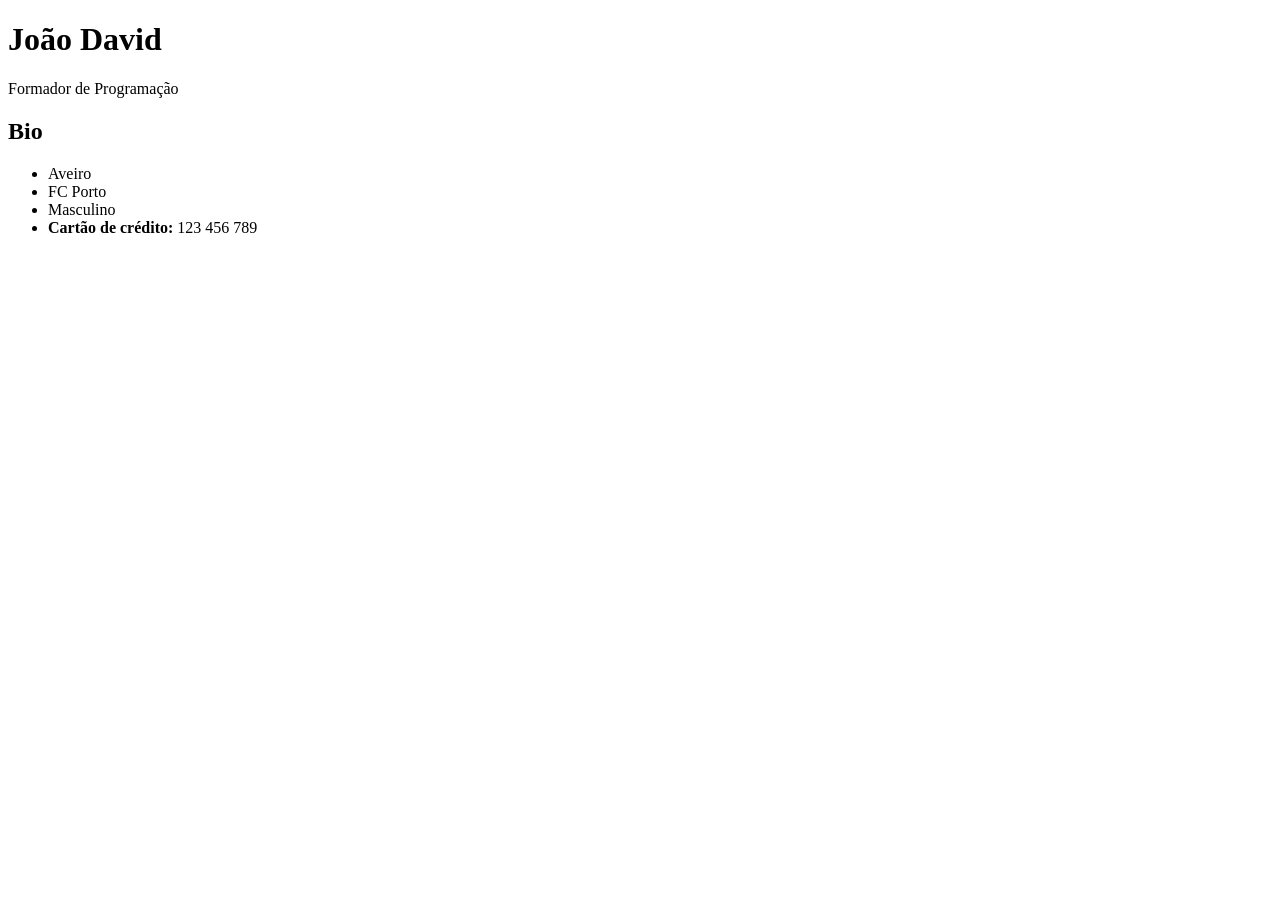
<file: aula1/teste.html>
<!DOCTYPE html> 
<html lang="en">
<head>
    <meta charset="UTF-8">
    <meta name="viewport" content="width=device-width, initial-scale=1.0">
    <title> A minha primeira página web </title>
</head>
<body>
    <h1>João David </h1> 
    <p> Formador de Programação </p>
    <h2>  Bio </h2>
    <ul>
        <li> Aveiro </li>
        <li> FC Porto </li>
        <li> Masculino </li>
        <li> <strong>Cartão de crédito:</strong> 123 456 789</li>
    </ul>  
</body>
</html>
</file>
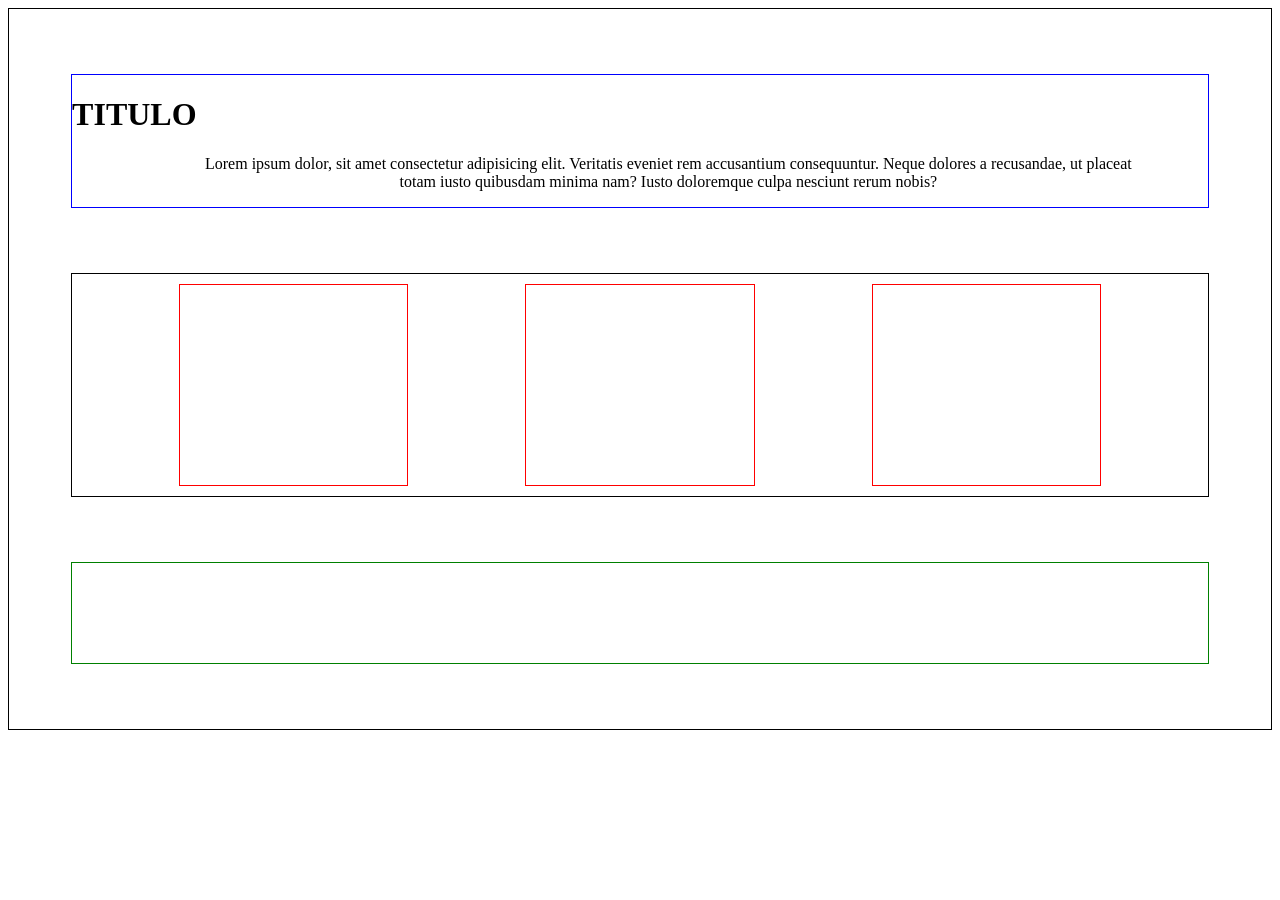
<file: aula10/aula10.html>
<!DOCTYPE html>
<html lang="en">
<head>
    <meta charset="UTF-8">
    <meta name="viewport" content="width=device-width, initial-scale=1.0">
    <title>Document</title>
    <link rel="stylesheet" href="aula10.css">
</head>
<body>
    <!-- contentor pai -->
    <div class="pai"> 
        <div class="titulo"><h1>TITULO</h1>
        <p>Lorem ipsum dolor, sit amet consectetur adipisicing elit. Veritatis eveniet rem accusantium consequuntur. Neque dolores a recusandae, ut placeat totam iusto quibusdam minima nam? Iusto doloremque culpa nesciunt rerum nobis?</p></div>
        <!-- 3 filhos -->
         <div class="tio"> 
            <div class="filhos"></div>
            <div class="filhos"></div>
            <div class="filhos"></div>
         </div>
        
        <div class="rodape"></div>
        
    </div>
</body>
</html>
</file>
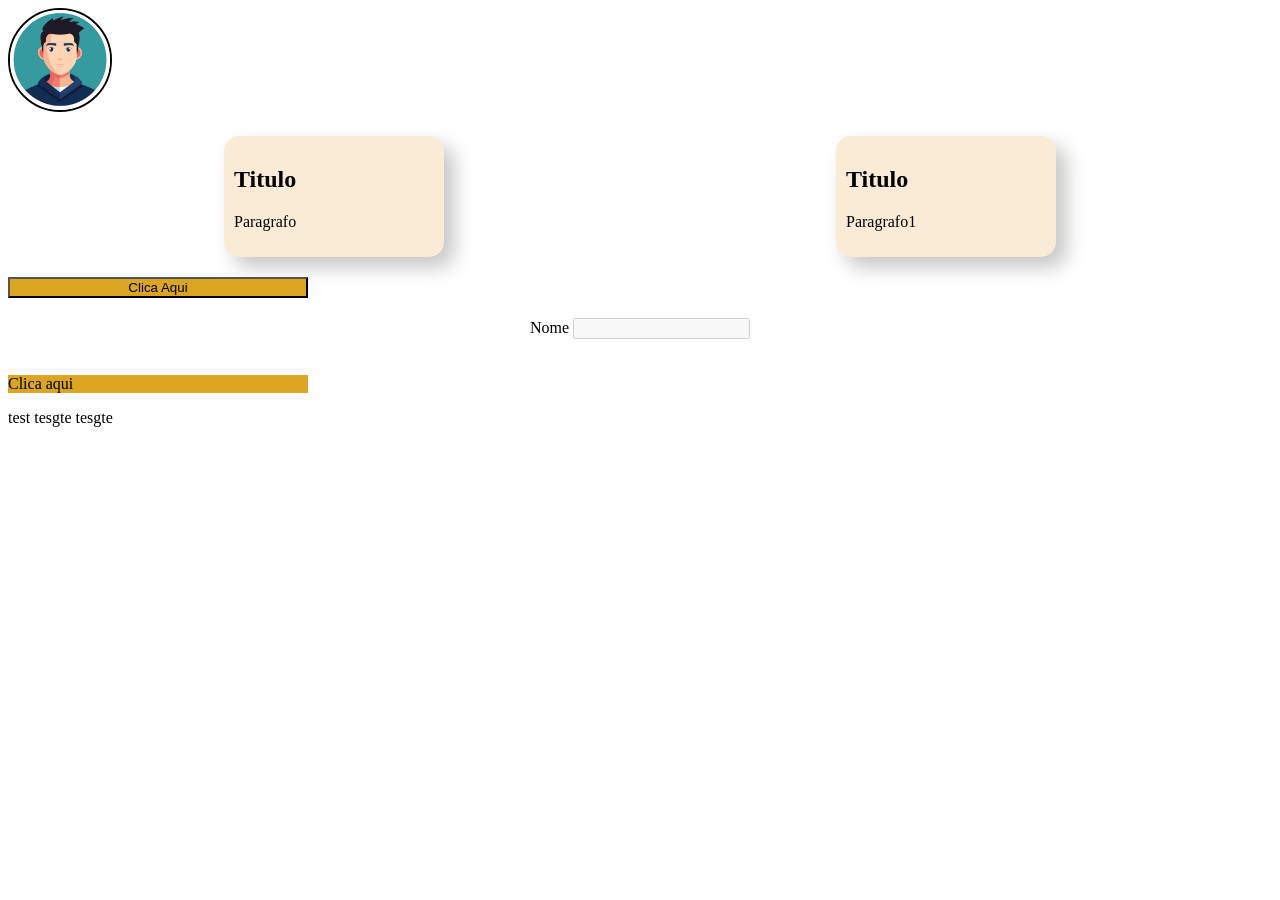
<file: aula11/aula11.html>
<!DOCTYPE html>
<html lang="en">
<head>
    <meta charset="UTF-8">
    <meta name="viewport" content="width=device-width, initial-scale=1.0">
    <title>Document</title>
    <link rel="stylesheet" href="aula11.css">
   
</head>
<body>
    <nav>
        <a href="pagina2.html"><img src="avatar.avif" alt="" class="img" /></a>
    </nav>
    <div class="contentor">
        <div class="cartao">
            <h2>Titulo</h2>
            <p>Paragrafo</p>
        </div>
        <div class="cartao">
            <h2>Titulo</h2>
            <p>Paragrafo1</p>
        </div>
    </div>
    <button class="btn">Clica Aqui</button>

    <div class="contentor">
      <form action="">
        <label for="nome">Nome</label>
        <input type="text" name="nome" id="nome" disabled />
      </form>
    </div>

    <div class="btn"><p>Clica aqui</p></div>




</body>
</html>

test
tesgte
tesgte
</file>
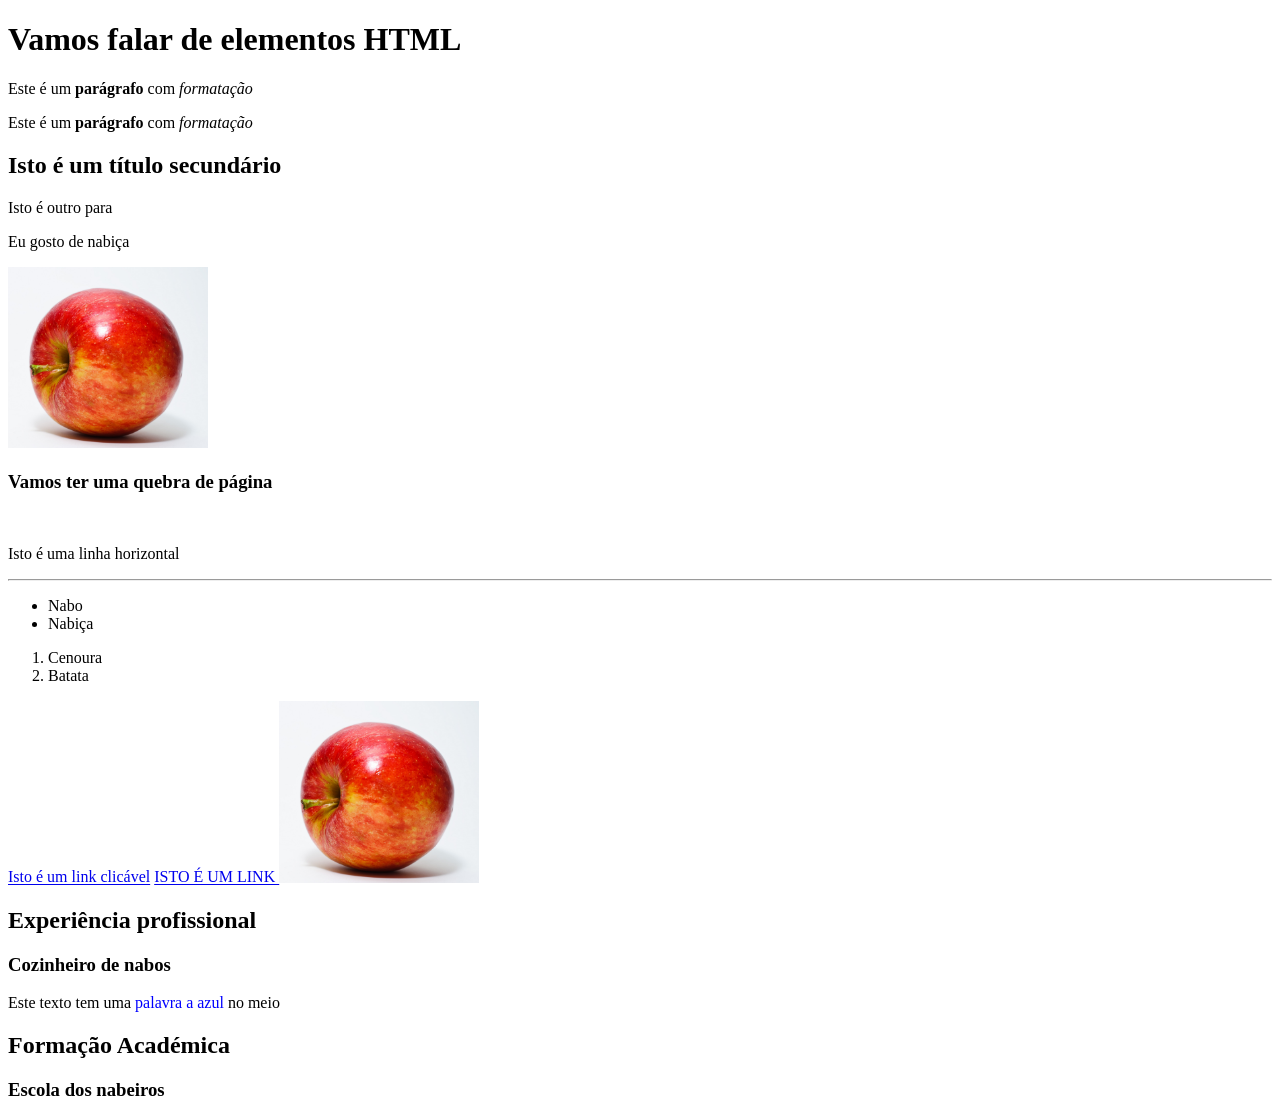
<file: aula2/aula2.html>
<!DOCTYPE html>
<html lang="en">
<head>
    <meta charset="UTF-8">
    <meta name="viewport" content="width=device-width, initial-scale=1.0">
    <title>Aula 2</title>
</head>
<body>
    <!--   h1 é o título principal da página e deve ser único  -->
    <h1>Vamos falar de elementos HTML</h1>
    <!-- strong e em são elementos semânticos-->
    <p> Este é um <strong>parágrafo</strong> com <em>formatação</em> </p>
    <!-- b e o i são elementos de formatação de texto-->
    <p> Este é um <b>parágrafo</b> com <i>formatação</i> </p>

    <h2>Isto é um título secundário </h2>
        <p> Isto é outro para</p>
        <p>Eu gosto de nabiça</p> <!--   -->


        <!--  IMG é uma tag que se fecha sozinha -->
        <!--  src e o alt são atributos -->

    <!--<img src="https://upload.wikimedia.org/wikipedia/commons/thumb/1/15/Red_Apple.jpg/960px-Red_Apple.jpg" alt="Isto é uma imagem de uma maça"> -->       
    <img src="Red_Apple.jpg" alt="Isto é uma maça também" width="200">
    <!-- width => Largura | Height => Altura -->

    <h3>Vamos ter uma quebra de página</h3>
    <br> <!-- Quebra de página -->
    <p>Isto é uma linha horizontal</p>
    <hr> <!-- LinHa hORIZOntal-->

    <!-- Lista não ordenada -->
     <ul>
        <li>Nabo</li>
        <li>Nabiça</li>
     </ul>
     <!-- Lista Ordenada -->
      <ol>
        <li>Cenoura</li>
        <li>Batata</li>
      </ol>

      <!-- Link -->
       <a href="contactos.html" target="_blank">Isto é um link clicável</a>

      <a href="contactos.html" > ISTO É UM LINK    </a>


       <a href="https://www.google.com"><img src="Red_Apple.jpg" alt="Isto é uma maça também" width="200"></a>

       <!-- Div é um contentor de bloco; faz separação do conteudo -->

       <div>
        <h2>Experiência profissional</h2>
        <h3>Cozinheiro de nabos</h3>
        <p>Este texto tem uma <span style="color:blue">palavra a azul</span> no meio</p>
       </div>

       <div>
        <h2>Formação Académica</h2>
        <h3>Escola dos nabeiros</h3>
       </div>

      




</body>
</html>
</file>
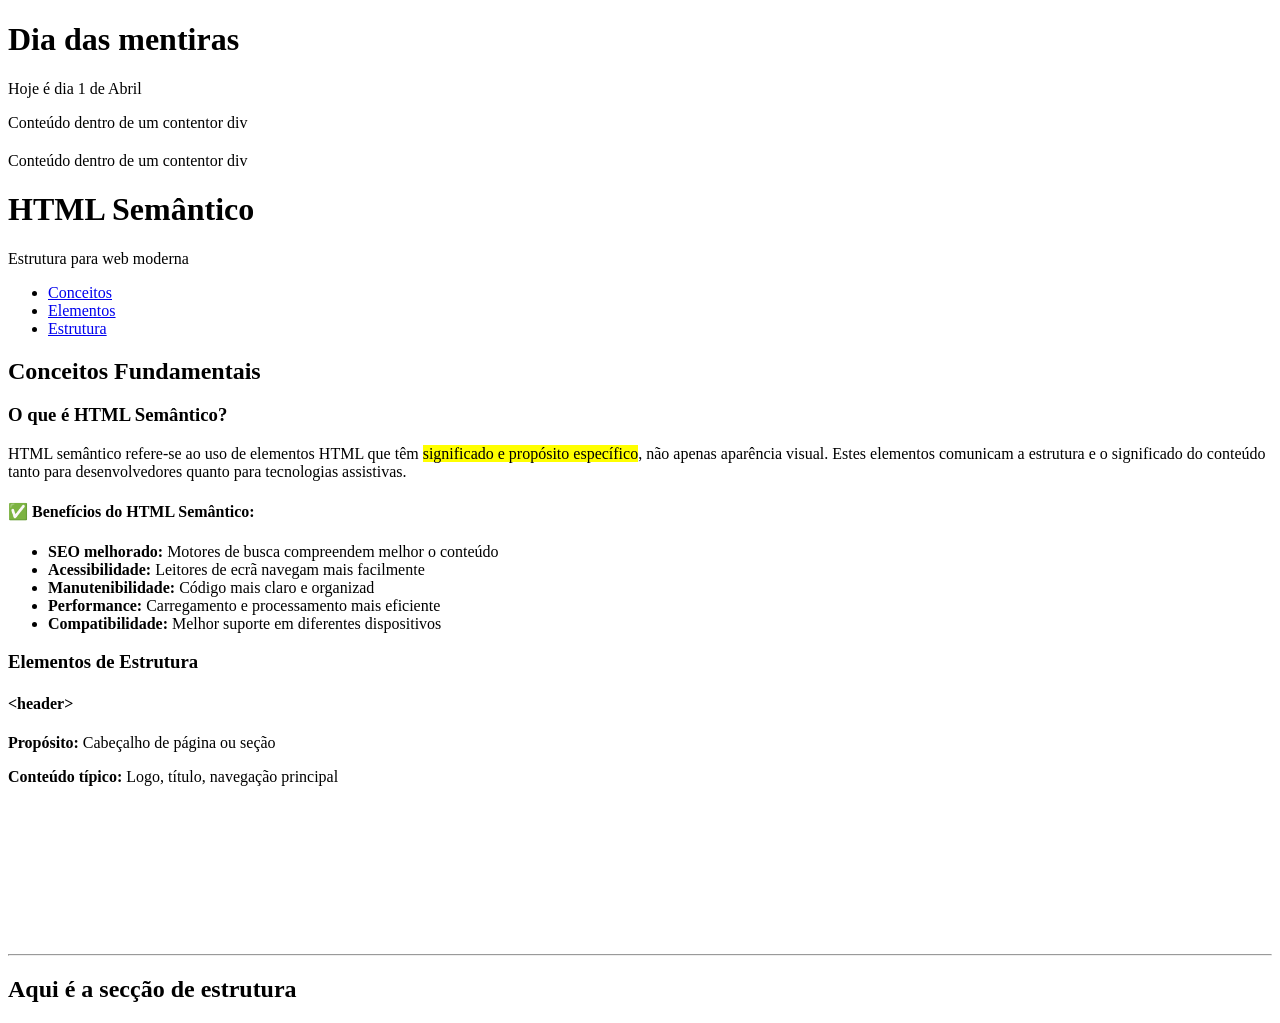
<file: aula3/aula3.html>
<!DOCTYPE html>
<html lang="en">
<head>
    <meta charset="UTF-8">
    <meta name="viewport" content="width=device-width, initial-scale=1.0">
    <title>Terceira Aula</title>
</head>
<body>
    <h1>Dia das mentiras</h1>
    <p>Hoje é dia 1 de Abril</p>

         <!-- id - identificador único-->
         <!-- Class - identificador de um conjunto de elementos-->
          <!--   -->
    <div id="batata" class="fcp">
        <p>Conteúdo dentro de um contentor div</p>
        <p></p>
        <h2></h2>
        <h3></h3>
    </div>

    <div id="cenoura" class="fcp">
        <p>Conteúdo dentro de um contentor div</p>
        <p></p>
        <h2></h2>
        <h3></h3>
    </div>

    <!-- Topo da página -->
<header>
    <div>
        <h1>HTML Semântico</h1>
        <p>Estrutura para web moderna</p>
    </div>
</header>

<nav role="navigation" aria-label="Navegação principal">
    <ul>
        <!-- a - hiperligação href -> link externo ou para um link interno -->
        <li><a href="https://www.google.com">Conceitos</a></li> <!--Link externo página na internet -->
        <li><a href="elementos.html">Elementos</a></li> <!-- Link interno para uma página diferente do site-->
        <li><a href="#Estrutura">Estrutura</a></li> <!-- Link interno para uma secção da própria página-->
    </ul>
</nav>

<!-- Conteúdo principal: deve existir apenas um <main> por página -->
<main>
    <div>
     <!-- section agrupa conteúdos relacionados -->
        <section id="Conceitos">
            <h2>Conceitos Fundamentais</h2>
                    <article>
                        <h3>O que é HTML Semântico?</h3>
                        <p>HTML semântico refere-se ao uso de elementos HTML que têm <mark>significado e propósito específico</mark>, não apenas aparência visual. Estes elementos comunicam a estrutura e o significado do conteúdo tanto para desenvolvedores quanto para tecnologias assistivas.</p>
                    </article>

                <div>
                    <h4>✅ Benefícios do HTML Semântico:</h4>
                    <ul>
                        <li><strong>SEO melhorado:</strong> Motores de busca compreendem melhor o conteúdo</li>
                        <li><strong>Acessibilidade:</strong> Leitores de ecrã navegam mais facilmente</li>
                        <li><strong>Manutenibilidade:</strong> Código mais claro e organizad</li>
                        <li><strong>Performance:</strong> Carregamento e processamento mais eficiente</li>
                        <li><strong>Compatibilidade:</strong> Melhor suporte em diferentes dispositivos</li>
                    </ul>
                </div>
        </section>
        <section>
            <article>
                <h3>Elementos de Estrutura</h3>
                <h4>&lt;header&gt;</h4>
                <p><strong>Propósito:</strong> Cabeçalho de página ou seção</p>
                <p><strong>Conteúdo típico:</strong> Logo, título, navegação principal</p>
            </article>

        </section>
    </div>
</main>
<br>
<br>
<br>
<br>
<br>
<br>
<br>
<br>
<hr>


<section id="Estrutura">
    <h2>Aqui é a secção de estrutura</h2>
</section>
        








    
</body>
</html>
</file>
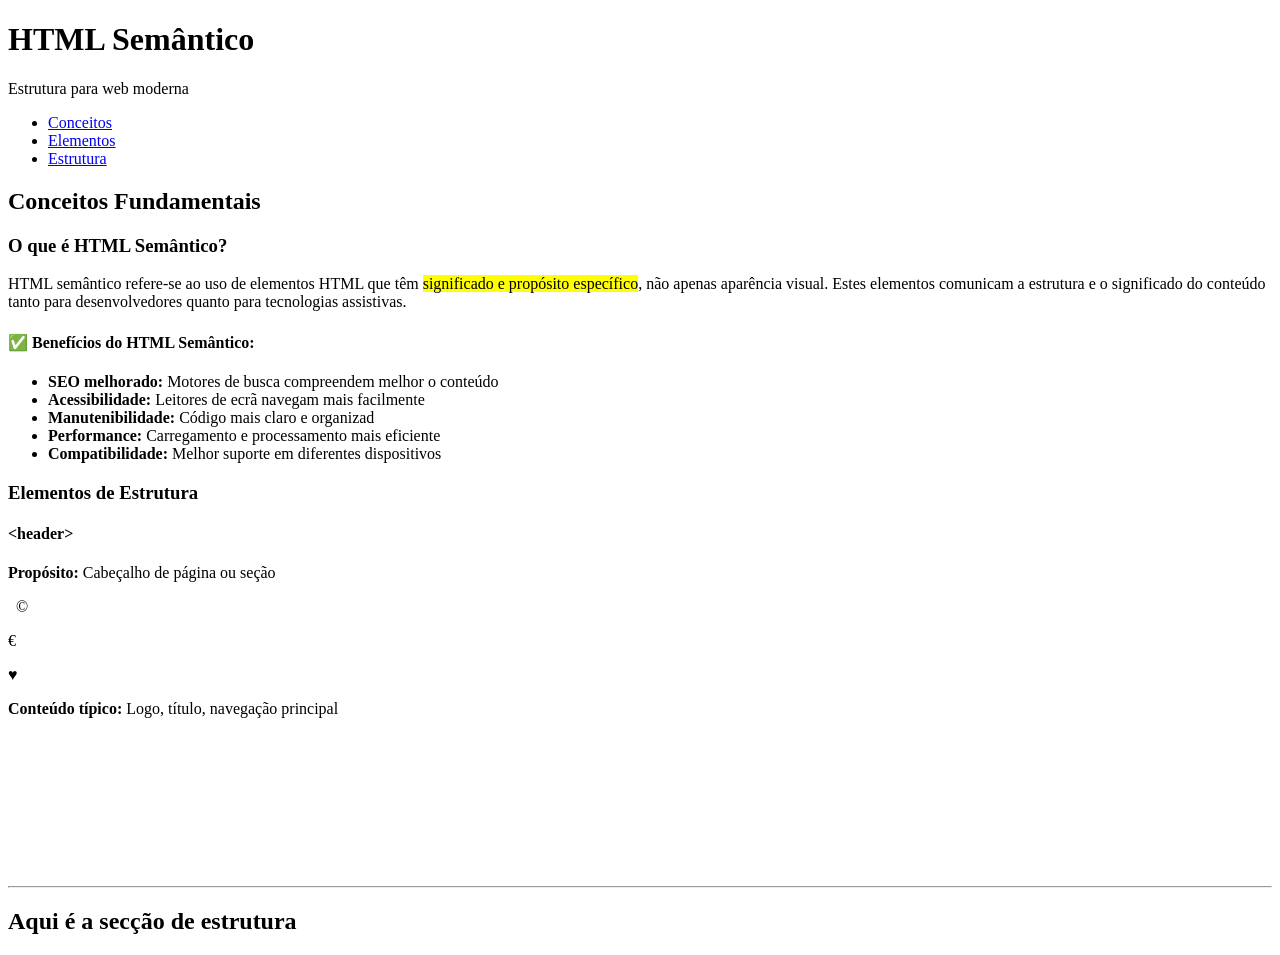
<file: aula3/aula3_1.html>
<!DOCTYPE html>
<html lang="en">
<head>
    <meta charset="UTF-8">
    <meta name="viewport" content="width=device-width, initial-scale=1.0">
    <title>Document</title>
</head>
<body>
        <!-- Topo da página -->
<header>
    <div>
        <h1>HTML Semântico</h1>
        <p>Estrutura para web moderna</p>
    </div>
</header>

<nav role="navigation" aria-label="Navegação principal">
    <ul>
        <!-- a - hiperligação href -> link externo ou para um link interno -->
        <li><a href="https://www.google.com">Conceitos</a></li> <!--Link externo página na internet -->
        <li><a href="elementos.html">Elementos</a></li> <!-- Link interno para uma página diferente do site-->
        <li><a href="#Estrutura">Estrutura</a></li> <!-- Link interno para uma secção da própria página-->
    </ul>
</nav>

<!-- Conteúdo principal: deve existir apenas um <main> por página -->
<main>
    <div>
     <!-- section agrupa conteúdos relacionados -->
        <section id="Conceitos">
            <h2>Conceitos Fundamentais</h2>
                    <article>
                        <h3>O que é HTML Semântico?</h3>
                        <p>HTML semântico refere-se ao uso de elementos HTML que têm <mark>significado e propósito específico</mark>, não apenas aparência visual. Estes elementos comunicam a estrutura e o significado do conteúdo tanto para desenvolvedores quanto para tecnologias assistivas.</p>
                    </article>

                <div>
                    <h4>✅ Benefícios do HTML Semântico:</h4>
                    <ul>
                        <li><strong>SEO melhorado:</strong> Motores de busca compreendem melhor o conteúdo</li>
                        <li><strong>Acessibilidade:</strong> Leitores de ecrã navegam mais facilmente</li>
                        <li><strong>Manutenibilidade:</strong> Código mais claro e organizad</li>
                        <li><strong>Performance:</strong> Carregamento e processamento mais eficiente</li>
                        <li><strong>Compatibilidade:</strong> Melhor suporte em diferentes dispositivos</li>
                    </ul>
                </div>
        </section>
        <section>
            <article>
                <h3>Elementos de Estrutura</h3>
                <h4>&lt;header&gt;</h4> <!--Entidade HTML - Caracteres reservados - São códigos especiais para mostrar caracteres que o HTML não consegue mostrar diretamente.  -->
                <!-- & - &amp; " - &quot; &copy; -->
                <p><strong>Propósito:</strong> Cabeçalho de página ou seção</p>
                <p>&nbsp; &copy; &nbsp;</p>
                <p>&euro;</p>
                <p>&hearts;</p>
                <p><strong>Conteúdo típico:</strong> Logo, título, navegação principal</p>
            </article>

        </section>
    </div>
</main>
<br>
<br>
<br>
<br>
<br>
<br>
<br>
<br>
<hr>


<section id="Estrutura" >
    <h2>Aqui é a secção de estrutura</h2>
</section>
<p></p>
</body>
</html>
</file>
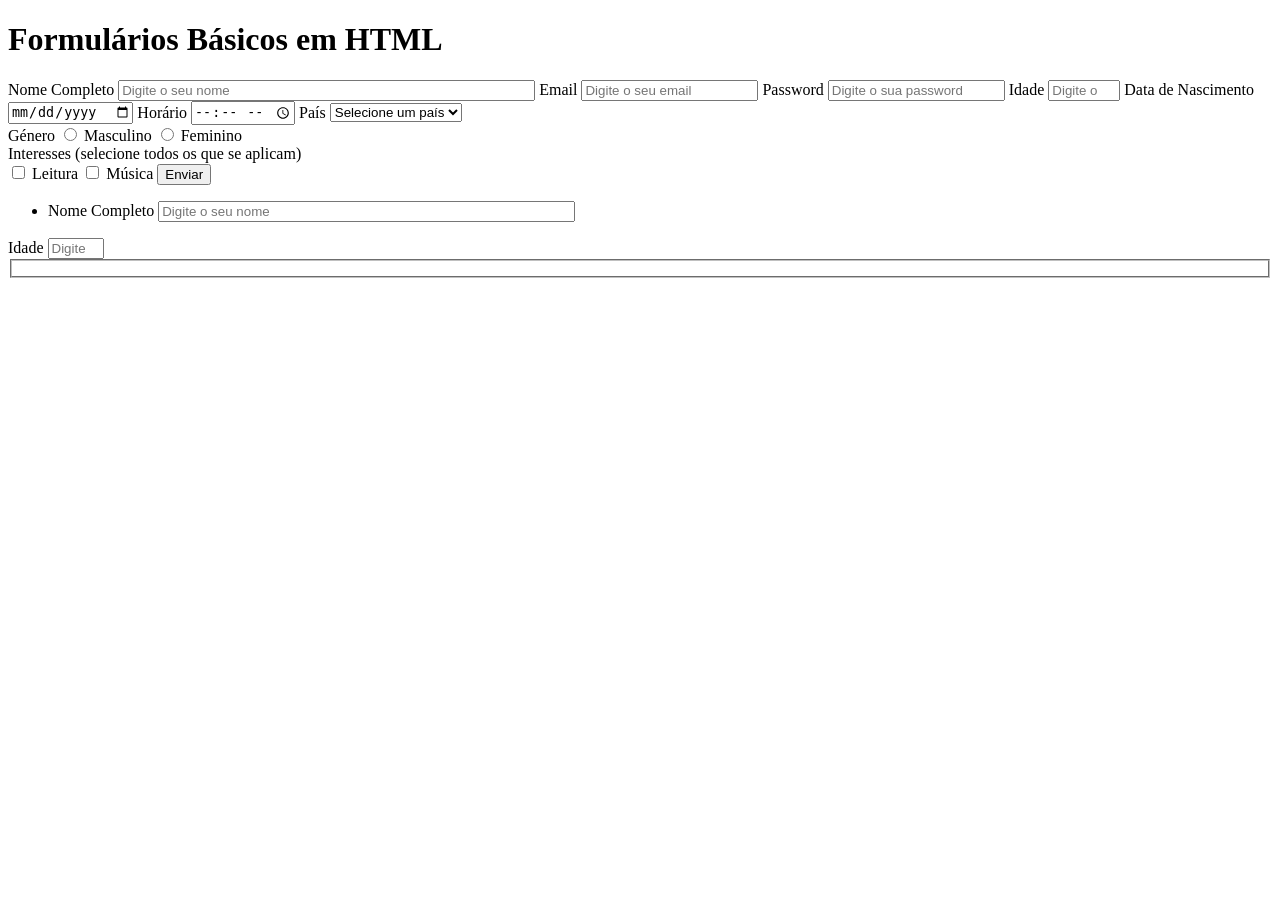
<file: aula4_5/formulario.html>
<!DOCTYPE html>
<html lang="en">
<head>
    <meta charset="UTF-8">
    <meta name="viewport" content="width=device-width, initial-scale=1.0">
    <title>Document</title>
</head>
<body>
<!--
========================================
FORMULÁRIOS BÁSICOS EM HTML
========================================
-->

<h1>Formulários Básicos em HTML</h1>


<form action="">
    <!-- form - elemento HTML -->
     <!-- pode ser enviado para um URL ou para um ficheiro local-->

    <label for="nome"> Nome Completo </label>
    <input type="text" id="nome" name="nome" placeholder="Digite o seu nome" required minlength="2" size="50">
    <!-- id - Identificador do input deve ser idêntico ao utilizado no for="" do label
         type - tipo de dados que vamos introduzir
         name - nome do campo que vai existir no servidor após envio do form
         placeholder - texto temporário 
         required -> obrigatoriedade de preenchimento
         minlength -> Tamanho mínimo
         maxlength-> Tamanho máximo-->

    <label for="id_email"> Email </label>
    <input type="email"  
           id="id_email" 
           name="var_email" 
           placeholder="Digite o seu email" 
           required 
           minlength="2" 
           maxlength="20"
        > 


    <label for="password"> Password </label>
    <input type="password"  
           id="password" 
           name="password" 
           placeholder="Digite o sua password" 
           required 
           minlength="8"
        >
    <label for="idade"> Idade </label>
    <input type="number"  
               id="idade" 
               name="idade" 
               placeholder="Digite o sua idade" 
               required 
               min="18"
               max="100"
               step="0.1"
        >
        
    <label for="dataNascimento">Data de Nascimento</label>
    <input type="date" name="data_Nascimento" id="dataNascimento" min="2010-12-31">

    <label for="horario">Horário</label>
    <input type="time"
           id="horario"
           name="horario"
           min="09:00"
           max="18:00" 
    >

    <label for="pais">País</label>
    <select name="pais" id="pais" required>
        <!-- Select - lista vertical com opções-->
        <option value="" disabled selected>Selecione um país</option>
        <!-- option é o elemento da lista -->
        <!-- value - valor enviado ao servidor -->
        <!-- disabled - opção não disponível para envio -->
        <!-- selected - valor selecionado por defeito -->
        <option value="pt">Portugal</option>
        <option value="es">Espanha</option>
        <option value="fr">França</option>
        <option value="ds">Alemanha</option>
        <option value="outro">Outro</option>
    </select>
<br>
    <!-- Label principal -->
    <label>Género</label>
    <!-- Input antes do label das opções-->
    <!-- Só pode ter um valor enviado-->
    <!-- Garantir que todas as opções estão sobre o mesmo valor do atributo "name"-->
    <input type="radio" id="masculino" name="genero" value="masculino">
    <label for="masculino">Masculino</label>
    <input type="radio" id="feminino" name="genero" value="feminino">
    <label for="feminino">Feminino</label>


    <!-- checkbox-->
<br>
    <label>Interesses (selecione todos os que se aplicam)</label>
<br>
    <input type="checkbox" id="ler" name="interesses" value="leitura">
    <label for="ler">Leitura</label>
    <input type="checkbox" id="musica" name="interesses" value="musica">
    <label for="musica">Música</label>




    <button type="submit">Enviar</button>


</form>


<form action="URL">
    <ul>
        <li> 
            <label for="nome"> Nome Completo </label>
            <input type="text" id="nome" name="nome" placeholder="Digite o seu nome" required minlength="2" size="50">
        </li>
    </ul>
        <label for="idade"> Idade </label>
                <input type="number"  
                           id="idade" 
                           name="idade" 
                           placeholder="Digite o sua idade" 
                           required 
                           min="18"
                           max="100"
                           step="1"
                >  
        <br>

    <fieldset>
    <!-- Agrupar grupos de labels + inputs-->
    </fieldset>
    
</form>

    
</body>
</html>
</file>
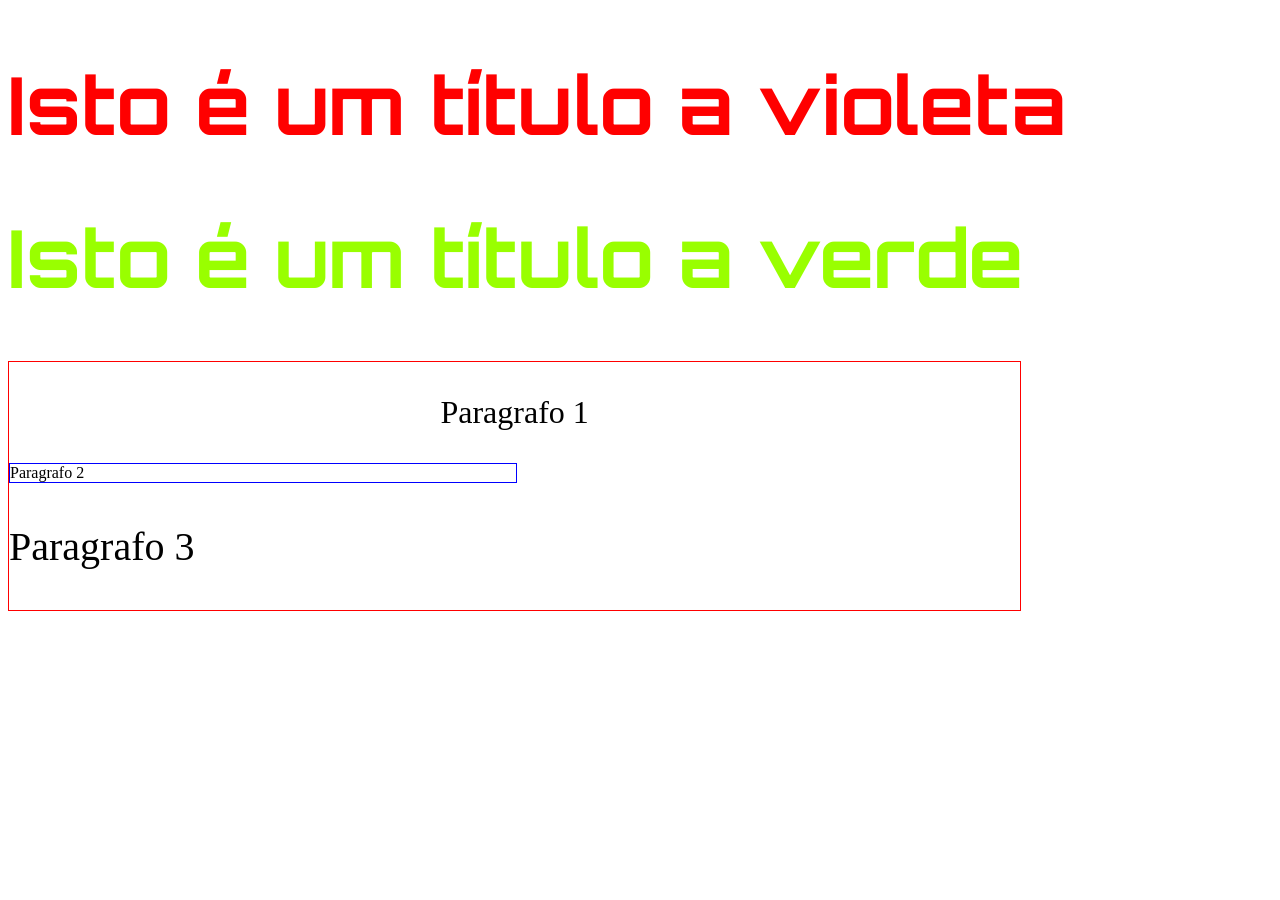
<file: aula6/aula6.html>
<!DOCTYPE html>
<html lang="en">
<head>
    <meta charset="UTF-8">
    <meta name="viewport" content="width=device-width, initial-scale=1.0">
    <title>CSS</title>
    <link rel="preconnect" href="https://fonts.googleapis.com">
<link rel="preconnect" href="https://fonts.gstatic.com" crossorigin>
<link href="https://fonts.googleapis.com/css2?family=Orbitron:wght@400..900&family=Pacifico&display=swap" rel="stylesheet">
    <!-- Importação do CSS externo -->
    <link rel="stylesheet" href="aula6.css">
    <!-- CSS INTERNO -->
    <!-- PRIORIDADES EM LINHA > CSS INTERNO (HEAD) > CSS EXTERNO (FICHEIRO CSS)-->
    <!--<style>
        h1{
            color:rgb(29, 29, 183)
        }
    </style> -->
</head>
<body>
    <!-- CSS em linha (tem prioridade sobre o CSS externo)-->
    <h1 style="color:red">Isto é um título a violeta</h1>
    <h1>Isto é um título a verde</h1>

    <!-- elemento pai .zeca - tamanho 16px;-->
    <div class="zeca">
        <p id="teste1">Paragrafo 1<p>
        <p id="teste2">Paragrafo 2</p>
        <p id="teste3">Paragrafo 3</p>     
    </div>
    
</body>
</html>
</file>
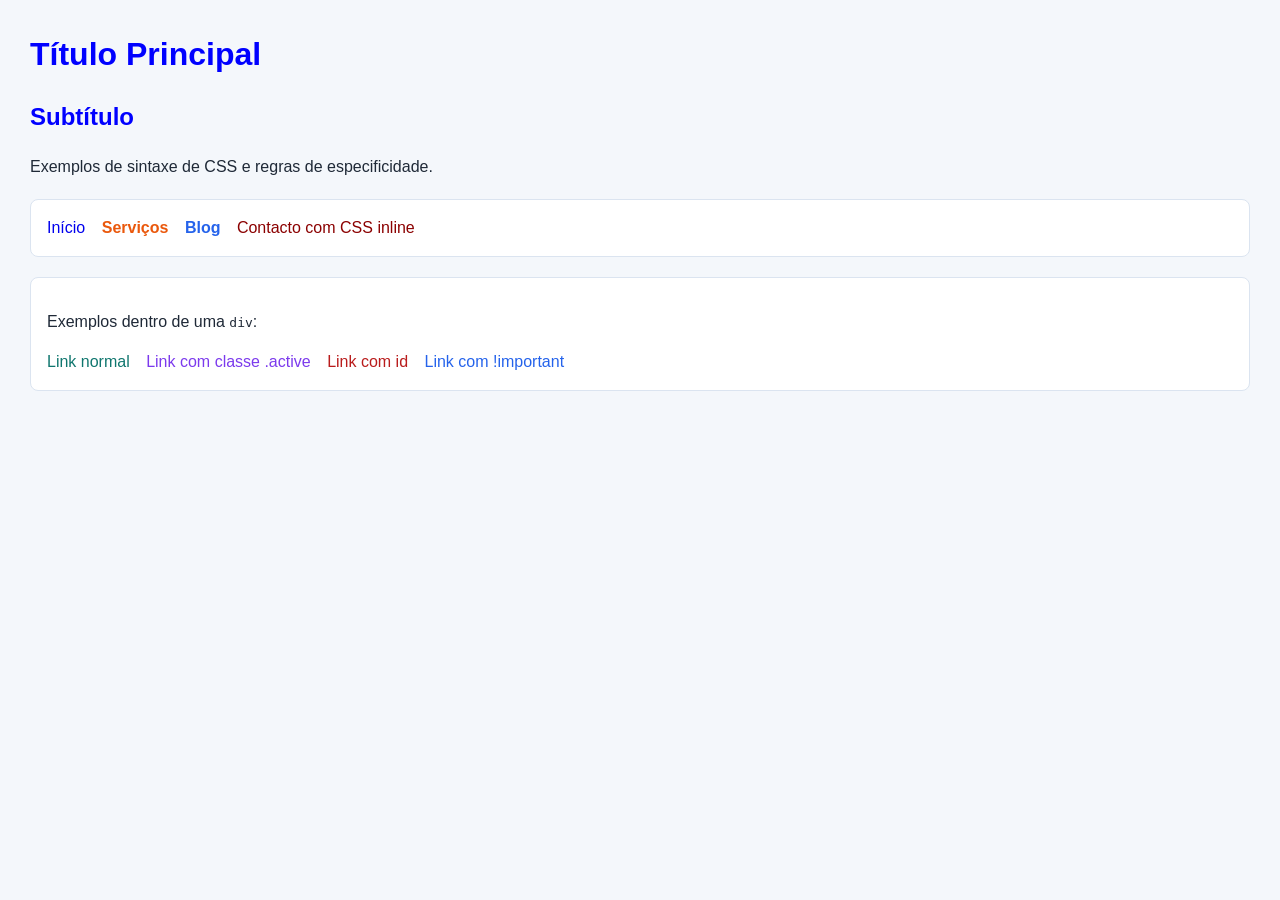
<file: aula7/aula7.html>
<!DOCTYPE html>
<html lang="pt">
<head>
    <meta charset="UTF-8">
    <meta name="viewport" content="width=device-width, initial-scale=1.0">
    <title>CSS Aula 7</title>
    <link rel="stylesheet" href="aula7.css">
</head>
<body>

    <h1>Título Principal</h1>
    <h2>Subtítulo</h2>

    <p>Exemplos de sintaxe de CSS e regras de especificidade.</p>

    <nav>
        <a href="#">Início</a>
        <a href="#" class="active">Serviços</a>
        <a href="#" class="active importante">Blog</a>
        <a href="#" style="color: darkred;">Contacto com CSS inline</a>
    </nav>

    <div class="caixa">
        <p>Exemplos dentro de uma <code>div</code>:</p>
        <a href="#">Link normal</a>
        <a href="#" class="active">Link com classe .active</a>
        <a href="#" id="link-prioritario">Link com id</a>
        <a href="#" class="importante">Link com !important</a>
    </div>

</body>
</html>
</file>
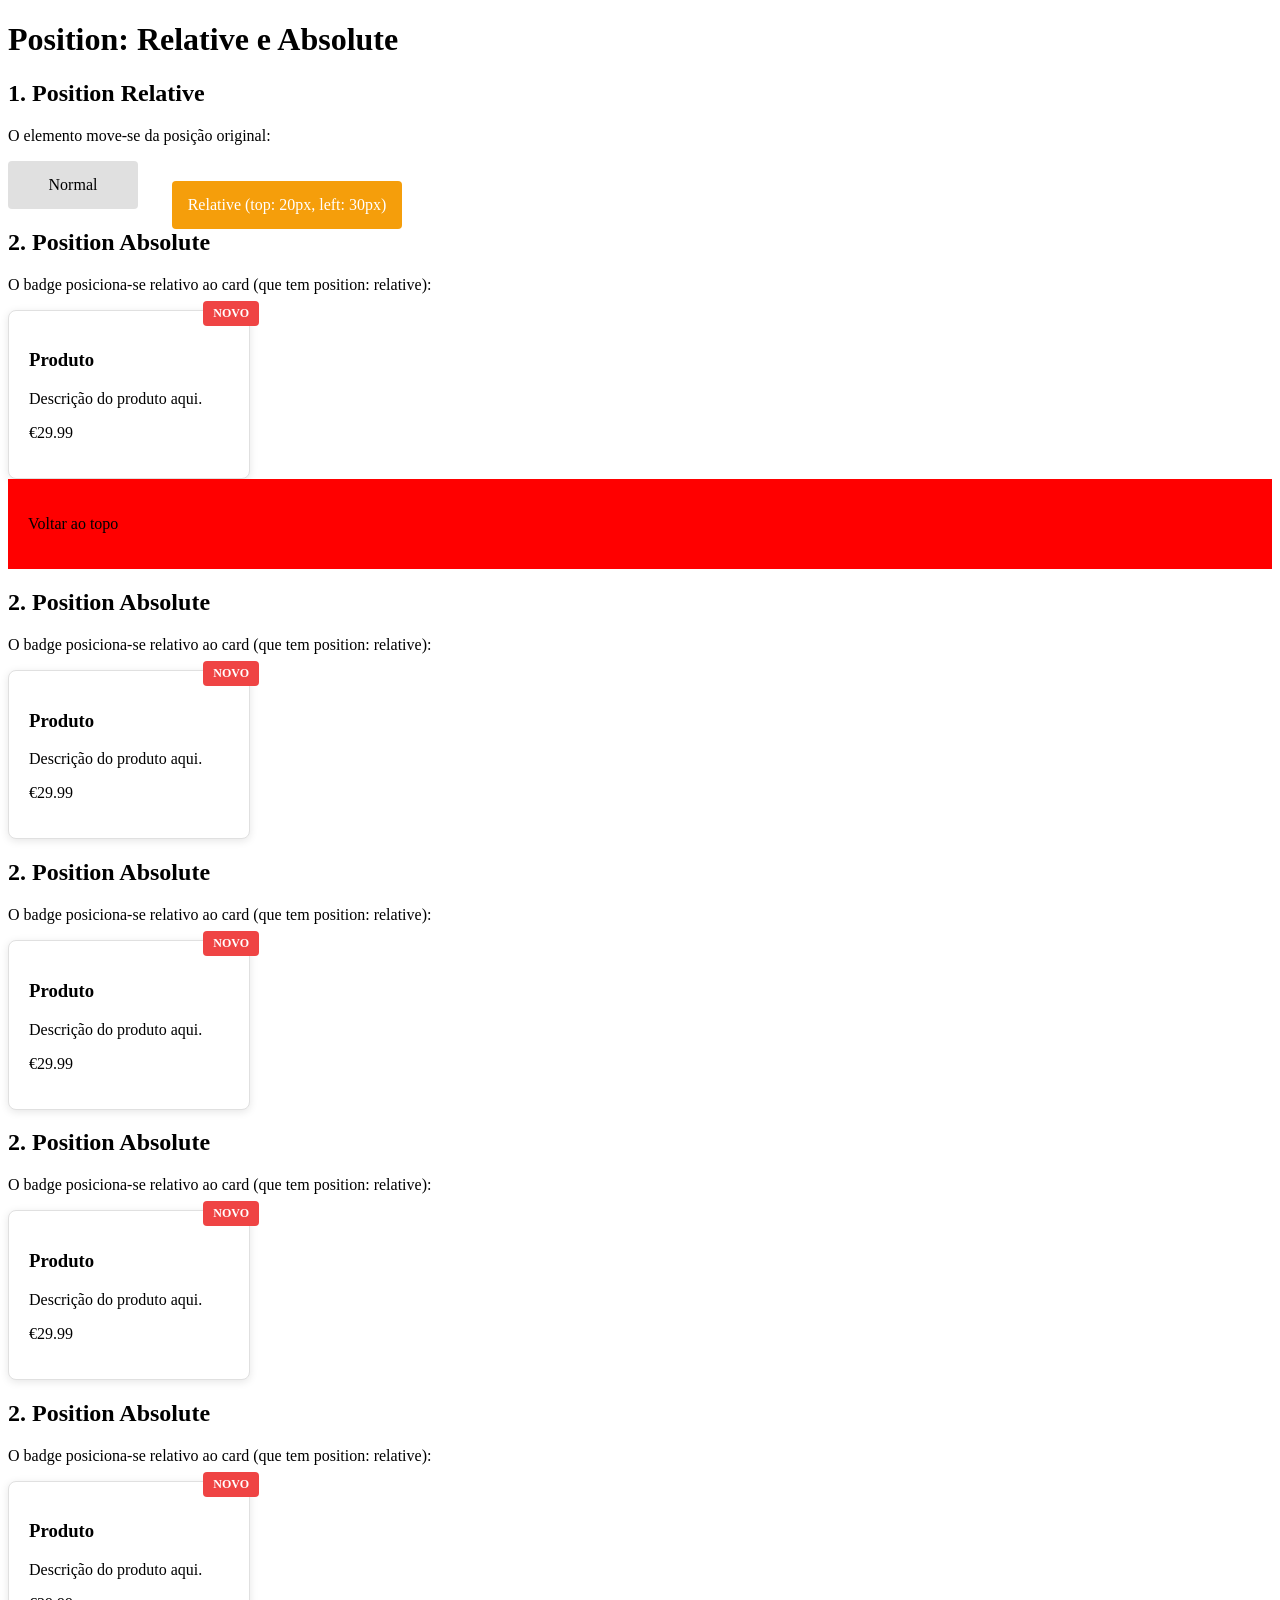
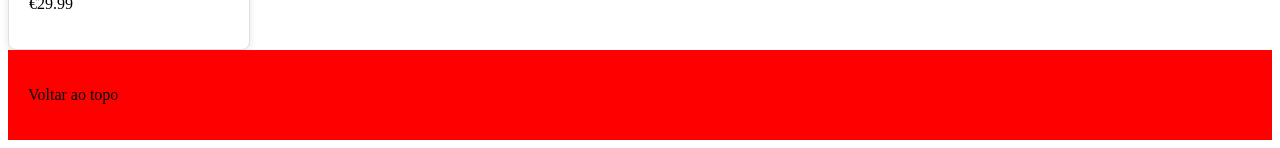
<file: aula8/aula8_1.html>
<!DOCTYPE html>
<html lang="en">
<head>
    <meta charset="UTF-8">
    <meta name="viewport" content="width=device-width, initial-scale=1.0">
    <title>Position</title>
    <link rel="stylesheet" href="aula8_1.css">
</head>
<body>
    <h1>Position: Relative e Absolute</h1>
    <!-- Exemplo 1: Relative move o elemento -->
    <section class="exemplo">
      <h2>1. Position Relative</h2>
      <p>O elemento move-se da posição original:</p>
      <div class="caixa-normal">Normal</div>
      <div class="caixa-relative">Relative (top: 20px, left: 30px)</div>
    </section>

  

    <!-- Exemplo 2: Absolute precisa de pai relative -->
  <section class="exemplo">
    <h2>2. Position Absolute</h2>
    <p>O badge posiciona-se relativo ao card (que tem position: relative):</p>

    <!-- Card com badge - exemplo prático -->
    <div class="card">
      <span class="badge">NOVO</span>
      <h3>Produto</h3>
      <p>Descrição do produto aqui.</p>
      <p class="preco">€29.99</p>
    </div>
  </section>

  <div class="voltar">
    <p>Voltar ao topo</p>
  </div>

  <section class="exemplo">
    <h2>2. Position Absolute</h2>
    <p>O badge posiciona-se relativo ao card (que tem position: relative):</p>

    <!-- Card com badge - exemplo prático -->
    <div class="card">
      <span class="badge">NOVO</span>
      <h3>Produto</h3>
      <p>Descrição do produto aqui.</p>
      <p class="preco">€29.99</p>
    </div>
  </section>
  <section class="exemplo">
    <h2>2. Position Absolute</h2>
    <p>O badge posiciona-se relativo ao card (que tem position: relative):</p>

    <!-- Card com badge - exemplo prático -->
    <div class="card">
      <span class="badge">NOVO</span>
      <h3>Produto</h3>
      <p>Descrição do produto aqui.</p>
      <p class="preco">€29.99</p>
    </div>
  </section>
  <section class="exemplo">
    <h2>2. Position Absolute</h2>
    <p>O badge posiciona-se relativo ao card (que tem position: relative):</p>

    <!-- Card com badge - exemplo prático -->
    <div class="card">
      <span class="badge">NOVO</span>
      <h3>Produto</h3>
      <p>Descrição do produto aqui.</p>
      <p class="preco">€29.99</p>
    </div>
  </section>
  <section class="exemplo">
    <h2>2. Position Absolute</h2>
    <p>O badge posiciona-se relativo ao card (que tem position: relative):</p>

    <!-- Card com badge - exemplo prático -->
    <div class="card">
      <span class="badge">NOVO</span>
      <h3>Produto</h3>
      <p>Descrição do produto aqui.</p>
      <p class="preco">€29.99</p>
    </div>
  </section>


  <div class="voltar">
    <p>Voltar ao topo</p>
  </div>





    
</body>
</html>
</file>
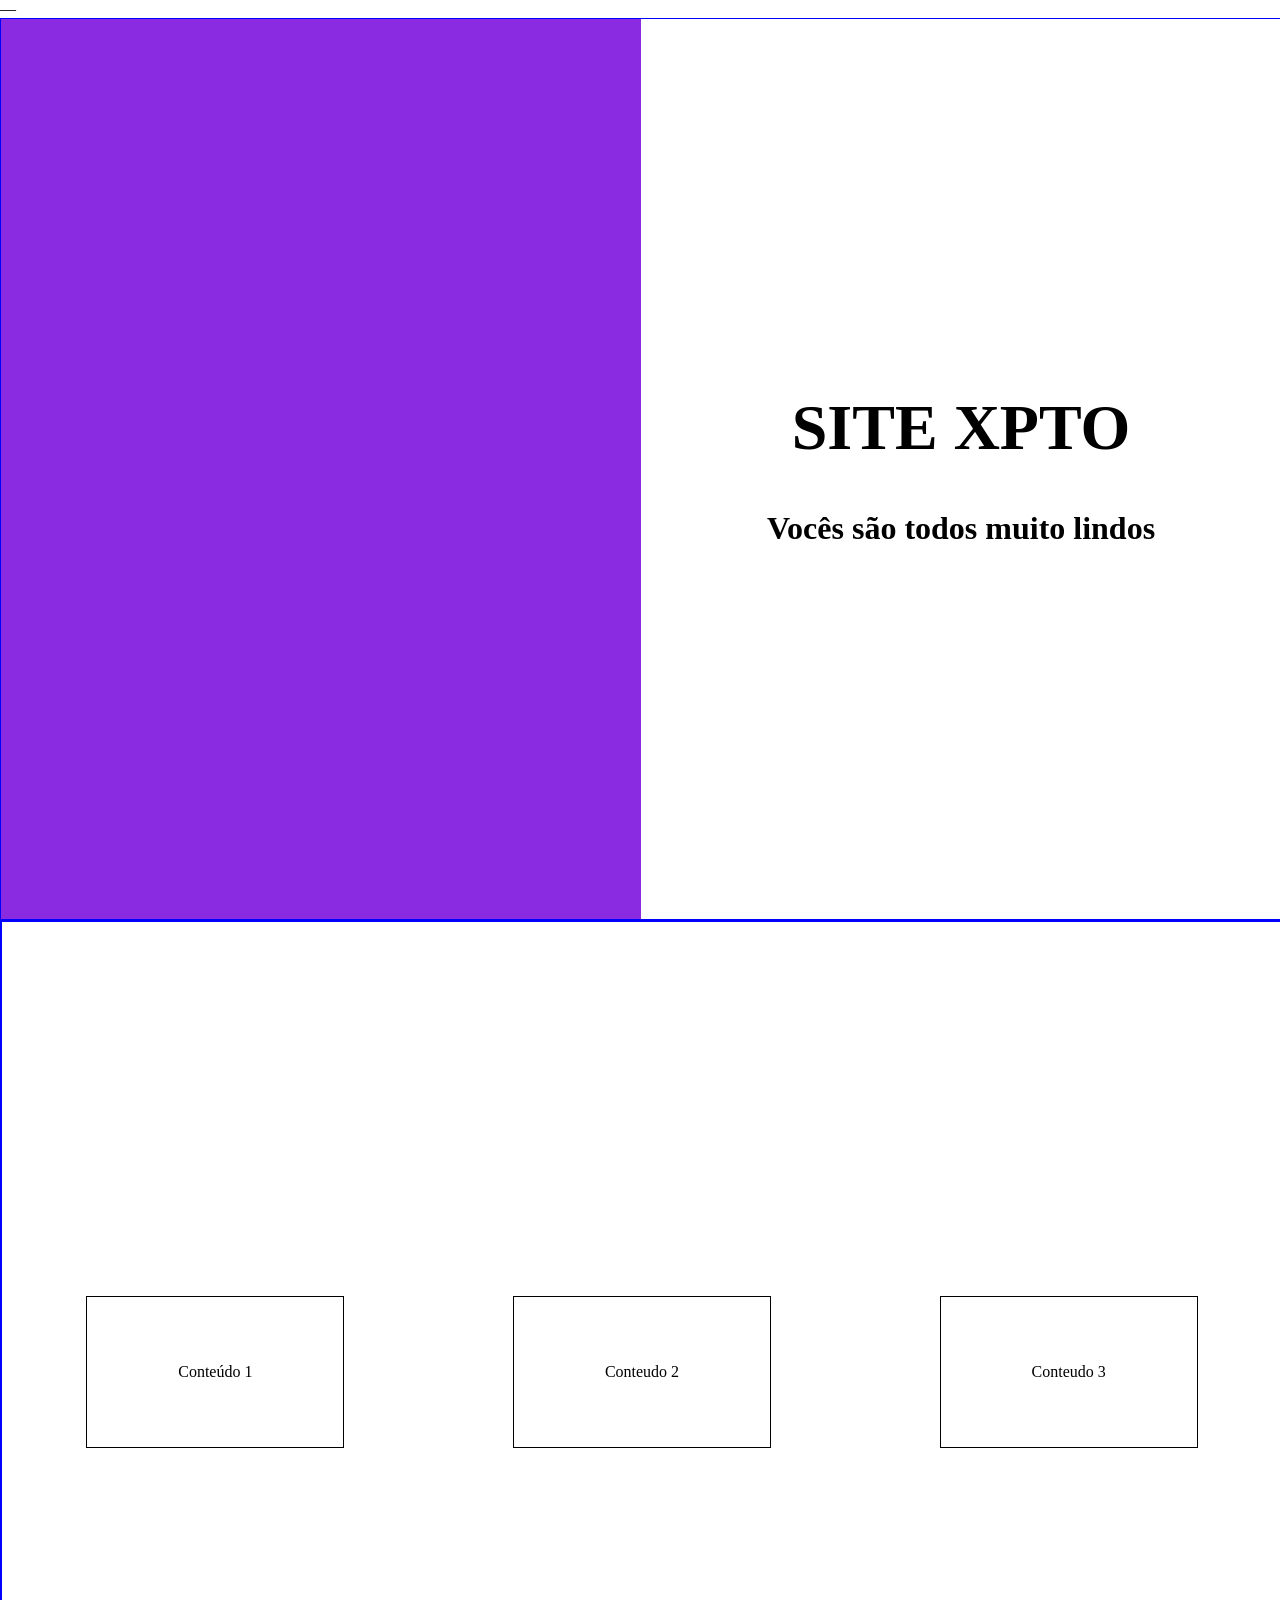
<file: aula9/aula9.html>
<!DOCTYPE html>
<html lang="en">
<head>
    <meta charset="UTF-8">
    <meta name="viewport" content="width=device-width, initial-scale=1.0">
    <title>Flex</title>
    <link rel="stylesheet" href="aula9.css">
</head>
<body>—

    <div class="hero">
        <div class="left"></div>
        <div class="right">
            
                <h1>SITE XPTO</h1>
                <h2>Vocês são todos muito lindos</h2>
            
          
        </div> 
    </div>
    
    <div class="contentor">
        <div class="item">Conteúdo 1</div>
        <div class="item">Conteudo 2</div>
        <div class="item">Conteudo 3</div>
    </div>
</body>
</html>
</file>
<file: aula10/aula10.css>
.pai{
    display: flex;
    border: 1px solid black;
    height: 80vh;
    
    flex-direction: column;
    justify-content: space-evenly;
    align-items: center;
}


.tio{
    display: flex;
    width: 90%;
    border: 1px solid black;
    flex-direction: row;
    justify-content: space-evenly;
    align-items: center;
}
    


.filhos{
    border: 1px solid red;
    width: 20%;
    margin:10px;
    height: 200px;

}

.titulo{
    border: 1px solid blue;
    width: 90%;
    
}

.rodape{
    border: 1px solid green;
    width: 90%;
    height: 100px;


}

p{
    width: 85%;
    padding-left:10%;
    text-align: center;
}


@media (max-width:768px){
    .tio{
       
        
        flex-direction: column;
        
    }
    .filhos{
        
        width: 50vw;
        margin:10px;
        height: 200px;
    
    }
}
</file>
<file: aula11/aula11.css>
.contentor{
   
    padding:20px;
    display: flex;
    flex-direction: row;
    justify-content: space-around;
}

.cartao{
    box-shadow: 10px 10px 20px rgba(0,0,0,0.23);
    
    border-radius: 15px;
    padding: 10px;
    width: 200px;
    background: antiquewhite;
    transition: background 2s;
}

.cartao:hover{
    background: blueviolet
}

.btn{
    background: goldenrod;
    width: 300px;
    cursor:pointer;
    transition: transform 1s, background 2s;

}

.btn:hover{
   transform:scale(1.1);
   background: red;
}

.img{
    width: 100px;
    border-radius: 50%;
    border: 2px solid black;
    transition: transform 0.3s;;
}

.img:hover{
    transform: scale(1.1)
}
</file>
<file: aula6/aula6.css>
html{
    font-size: 40px;
}

/*   h1 é o seletor       */
h1 { 
    color: rgb(153, 255, 0);
    font-size: 2em;
    font-family:"Orbitron", sans-serif;
 }
/* color:blue é uma declaração */
/* tudo isto é uma regra css */

img{
    width: 200px;
    height: auto;
}

input{
    border: 1px dashed blue;
}

input{
    border: 2px solid red;
}

/* # Selecionar um elemento HTML geral */

input[type="text"]
{
    border: 2px solid red;
    border-color: red;
    border-style: solid;
    border-width: 2px;
}

/* .class Selecionar uma classe */
.zeca{
    font-size: 16px;
    width: 80%;
    border: 1px solid red;
}

/* # Selecionar um id */

#teste1{
    font-size: 2em;
    text-align: center;
}
#teste2{
    font-size: 1em;
    width: 50%;
    border: 1px solid blue;
}
#teste3{
    font-size: 1rem;
}
</file>
<file: aula7/aula7.css>
/* Sintaxe base de uma regra CSS:
seletor {
    propriedade: valor;
}
*/

body {
    font-family: Arial, sans-serif;
    margin: 30px;
    line-height: 1.5;
    background-color: #f4f7fb;
    color: #1f2937;
}

nav,
.caixa {
    margin-top: 20px;
    padding: 16px;
    background-color: white;
    border: 1px solid #dbe4f0;
    border-radius: 8px;
}

nav a,
div a {
    margin-right: 12px;
    text-decoration: none;
}

/* Seletor agrupado:
   aplica a mesma regra ao h1 e ao h2 */
h1,
h2 {
    color: blue;
}

/* Seletor descendente:
   seleciona um h2 dentro de um h1
   nesta página a sintaxe é válida, mas não existe esse caso */
h1 h2 {
    color: green;
}

/* Seletor descendente:
   seleciona todos os links dentro de uma div */
div a {
    color: #0f766e;
}

/* Seletor de classe:
   especificidade maior do que a de elemento */
.active {
    color: #7c3aed;
}

/* Elemento + classe:
   mais específico do que apenas .active */
nav a.active {
    color: #ea580c;
    font-weight: bold;
}

/* Seletor de id:
   mais específico do que classe e elemento */
#link-prioritario {
    color: #b91c1c;
}

/* !important:
   força esta propriedade a ter prioridade */
.importante {
    color: #2563eb !important;
}

/* Ordem geral de prioridade / especificidade:
   1. elemento           -> h1, div a
   2. classe            -> .active
   3. id                -> #link-prioritario
   4. inline            -> style=""
   5. !important        -> maior prioridade na propriedade */
</file>
<file: aula8/aula8_1.css>
.caixa-normal{
    display: inline-block;
    width: 100px; /* largura */
  padding: 15px; /* espaco interno */
  background: #e0e0e0; /* cinza */
  text-align: center; /* texto centrado */
  border-radius: 4px; /* cantos */
}


.caixa-relative {
    display: inline-block;
    position: relative; 
    top: 20px;
    left: 30px;
    width: 200px; /* largura */
  padding: 15px; /* espaco interno */
  background: #f59e0b; /* laranja */
  color: white; /* texto branco */
  text-align: center; /* texto centrado */
  border-radius: 4px; /* cantos */
}

/* ================================
   EXEMPLO 2: Card com Badge
   ================================ */

/* .card: container com position relative */

.card{
    position: relative;
    width: 200px; /* largura fixa */
  padding: 20px; /* espaco interno */
  background: white; /* fundo */
  border: 1px solid #e0e0e0; /* borda */
  border-radius: 8px; /* cantos */
  box-shadow: 0 2px 8px rgba(0,0,0,0.1); /* sombra */
}

/* .badge: posicionado no canto do card */

.badge{
    position: absolute;/* sai do fluxo normal */
    top: -10px;
    right: -10px;
    background: #ef4444; /* vermelho */
  color: white; /* texto branco */
  padding: 5px 10px; /* espaco interno */
  border-radius: 4px; /* cantos */
  font-size: 12px; /* texto pequeno */
  font-weight: bold; /* negrito */
}

.voltar{
    position: sticky;
    top:0px;
    padding: 20px;
    background: red;
    z-index:10;
}
</file>
<file: aula9/aula9.css>
*{
    margin:0;
    padding:0;
}

h1{
    font-size: 64px;
}

h2{
    font-size: 32px;
}

p{
    font-size: 20px;
}


.contentor{
    display: flex;
    border: 2px solid blue;
    width: 100%;
    height: 100vh;
    flex-direction: row;
    justify-content: space-around;
    align-items: center;
}

.item{
    width: 20%;
    height: 150px;
    border: 1px solid black;
    display: flex;
   
    justify-content: center;
    align-items: center;

}


.hero{
    display:flex;
    flex-direction: row;
    width: 100%;
    height: 100vh;
    border: 1px solid blue;
    
}

.left{
    width:50%;
    background-color: blueviolet;
   
    
}

.right{
    width:50%;
    display: flex;
    flex-direction: column;
    justify-content: center;
    align-items: center;
    gap:5%; 
}




@media (max-width:768px){
    h1{
        font-size: 32px;
    }
    
    h2{
        font-size: 20px;
    }
    
    p{
        font-size: 14px;
    }

    .contentor{
        display: flex;
        flex-direction: column;
       
    }
    .hero{
        display:flex;
        flex-direction: column;
        
        
    }
    .left{
        width:100%;
        background-color: blueviolet;
        height: 50%; 
    }

    .right{
        width: 100%;
        height: 50%;
    }


    .item{
        width: 300px;
       
    
    }
}






/*
@media (max-width:768px){
    h1{
        font-size: 32px;
    }
    
    h2{
        font-size: 20px;
    }
    
    p{
        font-size: 14px;
    }

    .hero{
        display:flex;
        flex-direction: column;   
    }

    .left{
        width: 100%;
        height: 50%;
    }

    .right{
        width: 100%;
        height: 50%;
    }
}

*/
</file>
